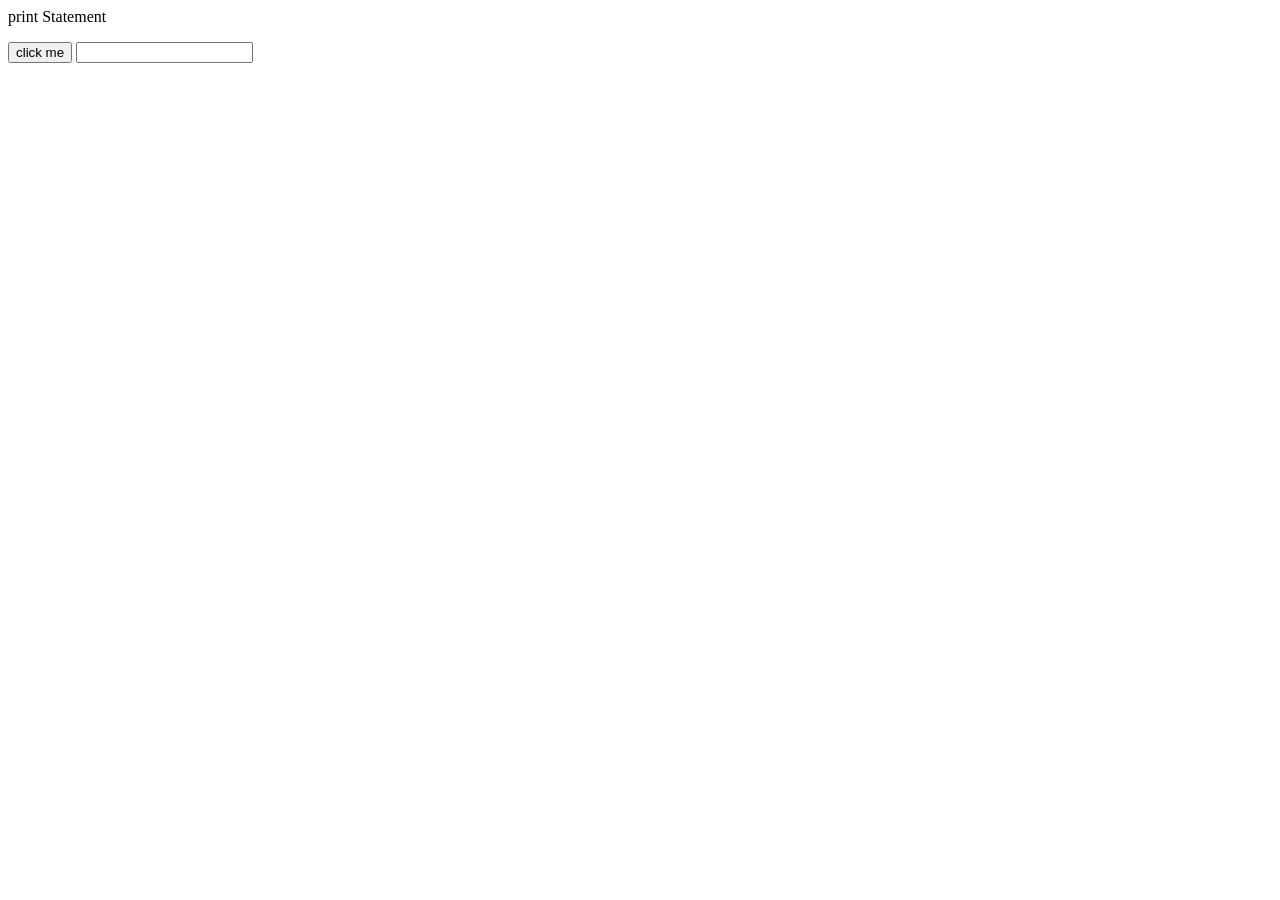
<file: Jun10.html>
<html>
    <head>
    <body>
        <p id="ptag" class="pclass">This is my fourth class</p>
        <button onclick="alert('you clicked me!')">click me</button>
        <input type="text" onchange="example()" id = "input">
        <p id ="inputField"></p>
    </body>
    
    <script src = "Jun10AN.js"></script>
    </head>
</html>
</file>
